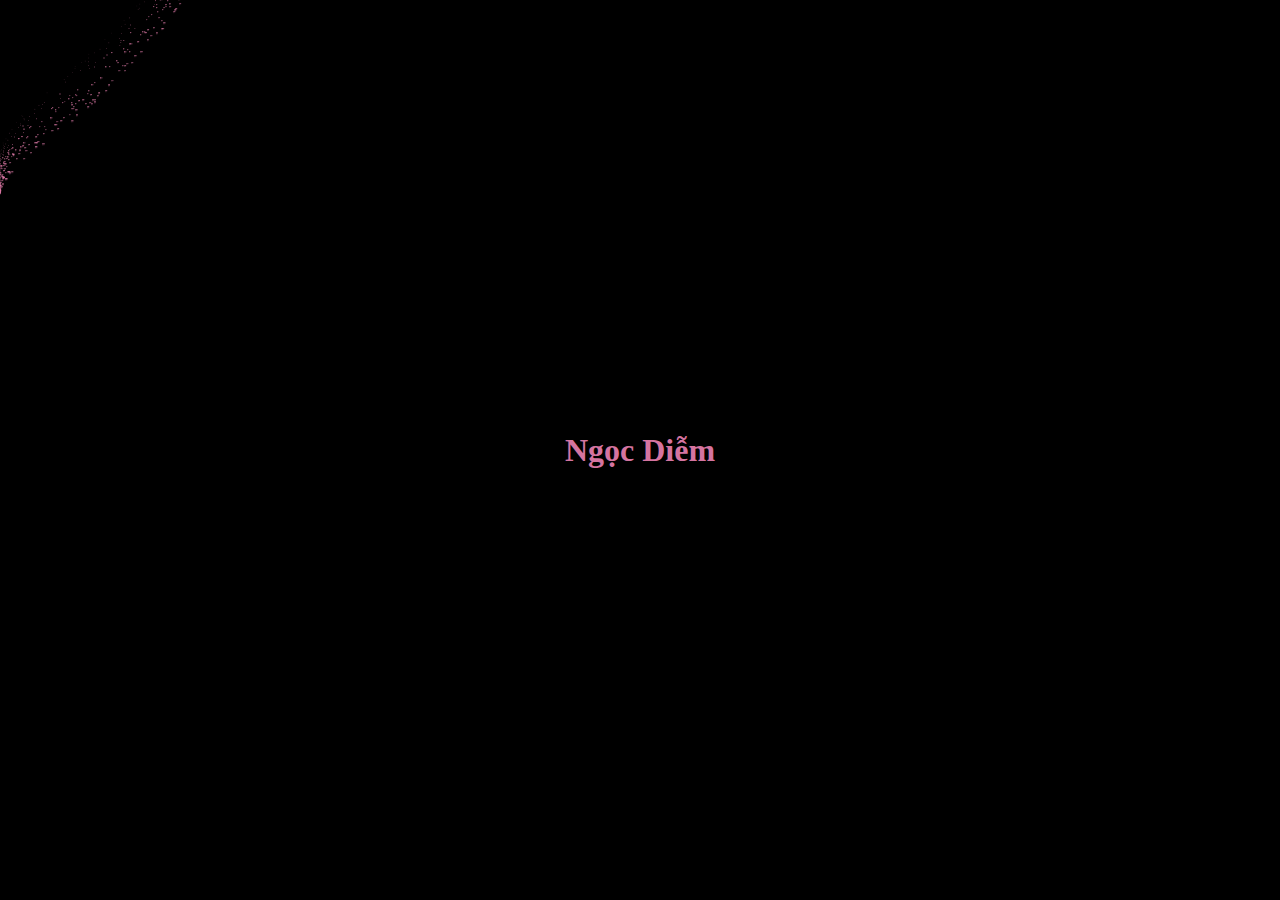
<file: heart2/index.html>
<!DOCTYPE HTML PUBLIC "-//W3C//DTD HTML 4.0 Transitional//EN">
<HTML>
 
<HEAD>
    <TITLE>I Love You</TITLE>
    <META NAME="Generator" CONTENT="EditPlus">
    <META NAME="Author" CONTENT="">
    <META NAME="Keywords" CONTENT="">
    <META NAME="Description" CONTENT="">
    <style>
        html,
        body {
            overflow: hidden;
            padding: 0;
            margin: 0;
            background: #000;
        }
        h1 {
            position: absolute;
            top: 50%;
            transform: translateY(-50%);
            margin: 0;
            width: 100%;
            text-align: center;
            color: #d574a0;
        }
        canvas {
            position: absolute;
            width: 100%;
            height: 100%;
        }
       
        canvas {
            /* top: 50%;
            left: 50%; */
            z-index: 1;
            display: block;
            position: absolute;
            transform: translate(-50%, -50%);
            animation: heart 1.3s ease infinite
        }
        @keyframes heart {
            0% {
                transform: scale(1);
            }
            30% {
                transform: scale(.8);
            }
            /* 60% {
                transform: scale(1.2);
            } */
            100% {
                transform: scale(1);
            }
        }
    </style>
</HEAD>
 
<BODY>
    <canvas id="pinkboard">
        <canvas id="pinkboard">
        </canvas>
    </canvas>
    <h1>Ngọc Diễm</h1>
    <script>
        /*
         * Settings
         */
        var settings = {
            // particles: {
            //     length: 1500, // maximum amount of particles
            //     duration: 2, // particle duration in sec
            //     velocity: 135, // particle velocity in pixels/sec
            //     effect: -0.35, // play with this for a nice effect
            //     size: 30, // particle size in pixels
            // },
            particles: {
                length: 15000,
                duration: 3,
                velocity: 150,
                effect: -0.8,
                size: 10,
            },
        };
 
        /*
         * RequestAnimationFrame polyfill by Erik Möller
         */
        (function() {
            var b = 0;
            var c = ["ms", "moz", "webkit", "o"];
            for (var a = 0; a < c.length && !window.requestAnimationFrame; ++a) {
                window.requestAnimationFrame = window[c[a] + "RequestAnimationFrame"];
                window.cancelAnimationFrame = window[c[a] + "CancelAnimationFrame"] || window[c[a] + "CancelRequestAnimationFrame"]
            }
            if (!window.requestAnimationFrame) {
                window.requestAnimationFrame = function(h, e) {
                    var d = new Date().getTime();
                    var f = Math.max(0, 16 - (d - b));
                    var g = window.setTimeout(function() {
                        h(d + f)
                    }, f);
                    b = d + f;
                    return g
                }
            }
            if (!window.cancelAnimationFrame) {
                window.cancelAnimationFrame = function(d) {
                    clearTimeout(d)
                }
            }
        }());
 
        /*
         * Point class
         */
        var Point = (function() {
            function Point(x, y) {
                this.x = (typeof x !== 'undefined') ? x : 0;
                this.y = (typeof y !== 'undefined') ? y : 0;
            }
            Point.prototype.clone = function() {
                return new Point(this.x, this.y);
            };
            Point.prototype.length = function(length) {
                if (typeof length == 'undefined')
                    return Math.sqrt(this.x * this.x + this.y * this.y);
                this.normalize();
                this.x *= length;
                this.y *= length;
                return this;
            };
            Point.prototype.normalize = function() {
                var length = this.length();
                this.x /= length;
                this.y /= length;
                return this;
            };
            return Point;
        })();
 
        /*
         * Particle class
         */
        var Particle = (function() {
            function Particle() {
                this.position = new Point();
                this.velocity = new Point();
                this.acceleration = new Point();
                this.age = 0;
            }
            Particle.prototype.initialize = function(x, y, dx, dy) {
                this.position.x = x;
                this.position.y = y;
                this.velocity.x = dx;
                this.velocity.y = dy;
                this.acceleration.x = dx * settings.particles.effect;
                this.acceleration.y = dy * settings.particles.effect;
                this.age = 0;
            };
            Particle.prototype.update = function(deltaTime) {
                this.position.x += this.velocity.x * deltaTime;
                this.position.y += this.velocity.y * deltaTime;
                this.velocity.x += this.acceleration.x * deltaTime;
                this.velocity.y += this.acceleration.y * deltaTime;
                this.age += deltaTime;
            };
            Particle.prototype.draw = function(context, image) {
                function ease(t) {
                    return (--t) * t * t + 1;
                }
                var size = image.width * ease(this.age / settings.particles.duration);
                context.globalAlpha = 1 - this.age / settings.particles.duration;
                context.drawImage(image, this.position.x - size / 2, this.position.y - size / 2, size, size);
            };
            return Particle;
        })();
 
        /*
         * ParticlePool class
         */
        var ParticlePool = (function() {
            var particles,
                firstActive = 0,
                firstFree = 0,
                duration = settings.particles.duration;
 
            function ParticlePool(length) {
                // create and populate particle pool
                particles = new Array(length);
                for (var i = 0; i < particles.length; i++)
                    particles[i] = new Particle();
            }
            ParticlePool.prototype.add = function(x, y, dx, dy) {
                particles[firstFree].initialize(x, y, dx, dy);
 
                // handle circular queue
                firstFree++;
                if (firstFree == particles.length) firstFree = 0;
                if (firstActive == firstFree) firstActive++;
                if (firstActive == particles.length) firstActive = 0;
            };
            ParticlePool.prototype.update = function(deltaTime) {
                var i;
 
                // update active particles
                if (firstActive < firstFree) {
                    for (i = firstActive; i < firstFree; i++)
                        particles[i].update(deltaTime);
                }
                if (firstFree < firstActive) {
                    for (i = firstActive; i < particles.length; i++)
                        particles[i].update(deltaTime);
                    for (i = 0; i < firstFree; i++)
                        particles[i].update(deltaTime);
                }
 
                // remove inactive particles
                while (particles[firstActive].age >= duration && firstActive != firstFree) {
                    firstActive++;
                    if (firstActive == particles.length) firstActive = 0;
                }
 
 
            };
            ParticlePool.prototype.draw = function(context, image) {
                // draw active particles
                if (firstActive < firstFree) {
                    for (i = firstActive; i < firstFree; i++)
                        particles[i].draw(context, image);
                }
                if (firstFree < firstActive) {
                    for (i = firstActive; i < particles.length; i++)
                        particles[i].draw(context, image);
                    for (i = 0; i < firstFree; i++)
                        particles[i].draw(context, image);
                }
            };
            return ParticlePool;
        })();
 
        /*
         * Putting it all together
         */
        (function(canvas) {
            var context = canvas.getContext('2d'),
                particles = new ParticlePool(settings.particles.length),
                particleRate = settings.particles.length / settings.particles.duration, // particles/sec
                time;
 
            // get point on heart with -PI <= t <= PI
            function pointOnHeart(t) {
                return new Point(
                    160 * Math.pow(Math.sin(t), 3),
                    130 * Math.cos(t) - 50 * Math.cos(2 * t) - 20 * Math.cos(3 * t) - 10 * Math.cos(4 * t) + 25
                );
            }
 
            // creating the particle image using a dummy canvas
            var image = (function() {
                var canvas = document.createElement('canvas'),
                    context = canvas.getContext('2d');
                canvas.width = settings.particles.size;
                canvas.height = settings.particles.size;
                // helper function to create the path
                function to(t) {
                    var point = pointOnHeart(t);
                    point.x = settings.particles.size / 3 + point.x * settings.particles.size / 550;
                    point.y = settings.particles.size / 3 - point.y * settings.particles.size / 550;
                    return point;
                }
                // create the path
                context.beginPath();
                var t = -Math.PI;
                var point = to(t);
                context.moveTo(point.x, point.y);
                while (t < Math.PI) {
                    t += 0.01; // baby steps!
                    point = to(t);
                    context.lineTo(point.x, point.y);
                }
                context.closePath();
                // create the fill
                context.fillStyle = '#ea80b0';
                context.fill();
                // create the image
                var image = new Image();
                image.src = canvas.toDataURL();
                return image;
            })();
 
            // render that thing!
            function render() {
                // next animation frame
                requestAnimationFrame(render);
 
                // update time
                var newTime = new Date().getTime() / 1700,
                    deltaTime = newTime - (time || newTime);
                time = newTime;
 
                // clear canvas
                context.clearRect(0, 0, canvas.width, canvas.height);
 
                // create new particles
                var amount = particleRate * deltaTime;
                for (var i = 0; i < amount; i++) {
                    var pos = pointOnHeart(Math.PI - 2 * Math.PI * Math.random());
                    var dir = pos.clone().length(settings.particles.velocity);
                    particles.add(canvas.width / 2 + pos.x, canvas.height / 2 - pos.y, dir.x, -dir.y);
                }
 
                // update and draw particles
                particles.update(deltaTime);
                particles.draw(context, image);
            }
 
            // handle (re-)sizing of the canvas
            function onResize() {
                canvas.width = canvas.clientWidth;
                canvas.height = canvas.clientHeight;
            }
            window.onresize = onResize;
 
            // delay rendering bootstrap
            setTimeout(function() {
                onResize();
                render();
            }, 10);
        })(document.getElementById('pinkboard'));
    </script>
</BODY>
 
</HTML>
</file>
